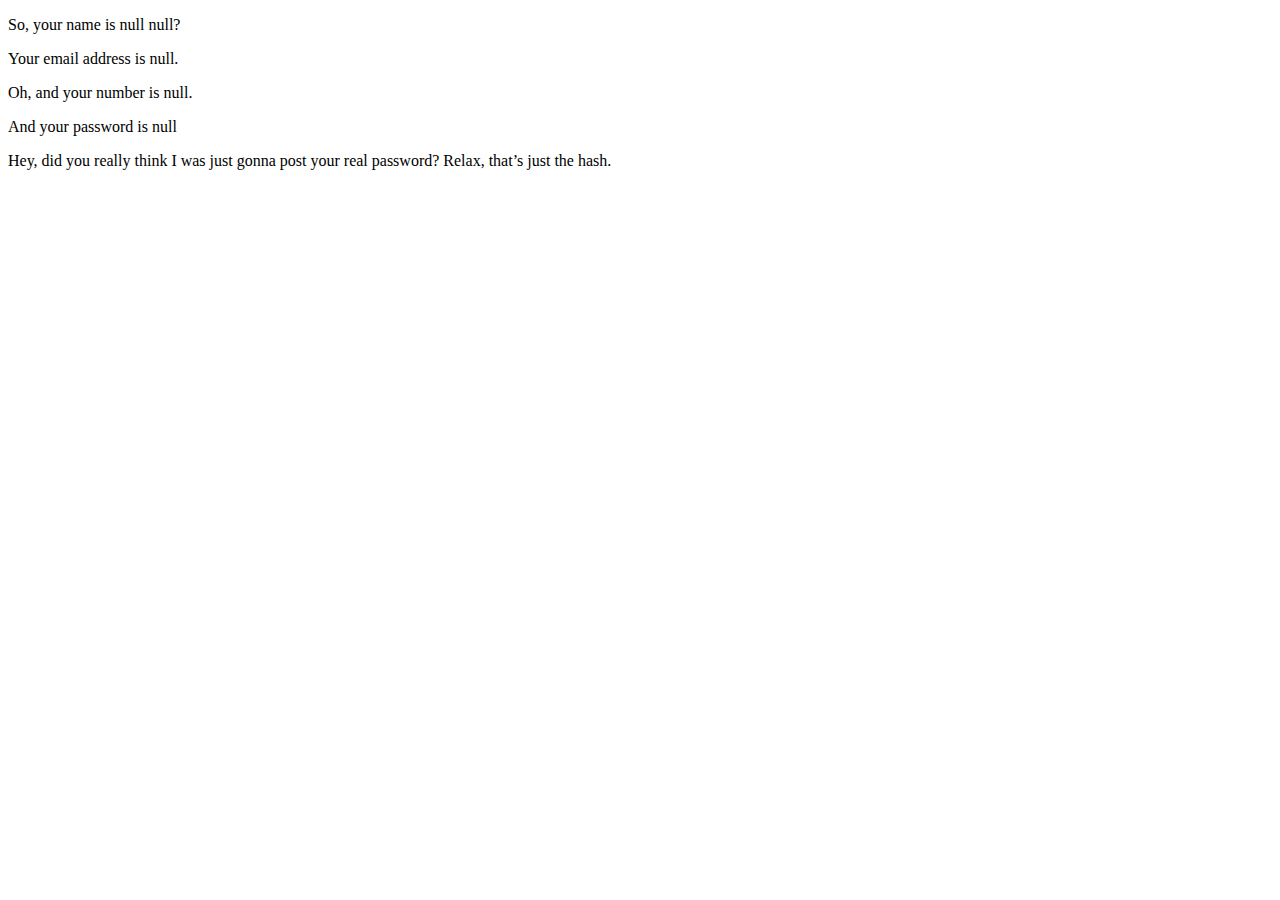
<file: main.html>
<!DOCTYPE html>
<html lang="en">
<head>
    <meta charset="UTF-8">
    <meta name="viewport" content="width=device-width, initial-scale=1.0">
    <title>Main page</title>
</head>
<body>
    <p id="name"></p>
    <p id="email"></p>
    <p id="number"></p>
    <p id="password"></p>
    <p>Hey, did you really think I was just gonna post your real password? 
        Relax, that’s just the hash.</p>
        <script>
            const url = new URL(window.location.href);
            const params = new URLSearchParams(url.search);
    
            const name = params.get("first-name") +  " " + params.get("last-name");
            const email = params.get("email");
            const number = params.get("phone-number");
            const password = params.get("password");
    
            document.getElementById("name").textContent = `So, your name is ${name}?`;
            document.getElementById("email").textContent = `Your email address is ${email}.`;
            if(number === ""){
                document.getElementById("number").textContent = "You don’t like to share any unnecessary information, do you?"
            }else{
                document.getElementById("number").textContent = `Oh, and your number is ${number}.`;
            }
            document.getElementById("password").textContent = `And your password is ${password}`;
        </script>        
</body>
</html>
</file>
